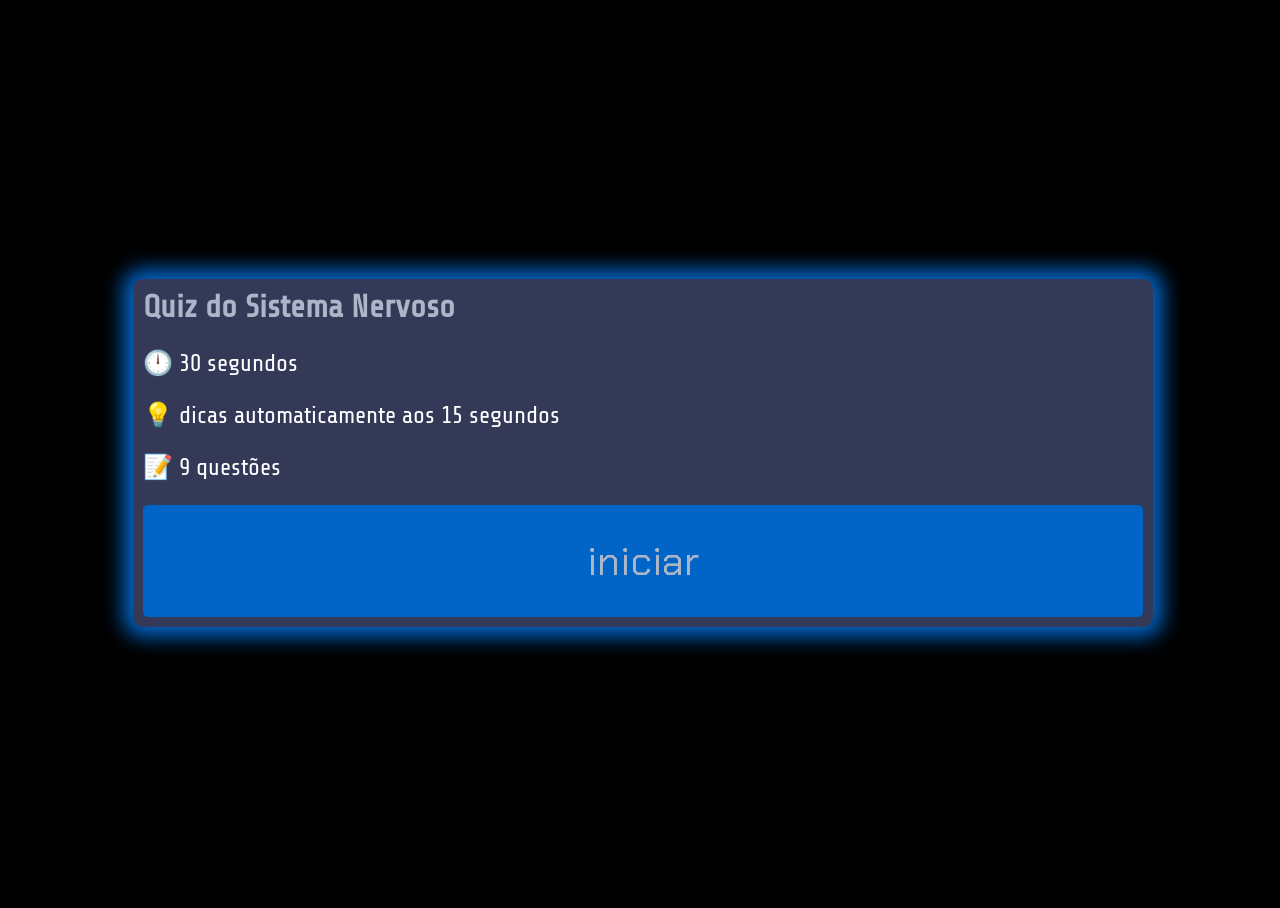
<file: index.html>
<!DOCTYPE html>
<html lang="pt-br">
<!--nao mexe em nada!!!-->
<head>
  <meta charset="UTF-8">
  <meta name="viewport" content="width=device-width, initial-scale=1">
  <link rel="stylesheet" href="style.css">
  <title>Quiz</title>
</head>
<!--a partir daqui, vc vai pegar as tags para estilizar-->
<body>
  <header id="inicio">
    <h1>Quiz do Sistema Nervoso</h1>
    <p class="pi">&#128347 30 segundos</p>
    <p class="pi">&#128161 dicas automaticamente aos 15 segundos</p>
    <p class="pi">&#128221 9 questões</p>
    <button type="submit" id="iniciar" onclick="iniciar()">iniciar</button>
  </header>
  <main id="princ"><!--estrutura principal, onde vai se concentrar tudo.-->
  <h1>Quiz &#129504</h1>
  <span id="alinhar">
    <span id="quest">questão</span>
    <span id="tempo">30</span>
  </span>
  <section><!-- área onde vai ficar a pergunta e as respostas -->
    <h2 id="pergunta">Sua Pergunta aqui</h2>
    <!--area da dica-->
    <div id="dica">
      minha dica
    </div>
    <!--botões-->
    <button type="button" class="botao" onclick="checar_resposta(0)">opc</button>
    <button type="button" class="botao" onclick="checar_resposta(1)">opc</button>
    <button class="botao" type="button" onclick="checar_resposta(2)">opc</button>
    <div id="msg" style="display: none; font-size: 22px; font-weight: bold; text-align: center; margin-top: 20px; padding: 12px; border-radius: 8px;"></div>
  </section>
  </main>
  
  <!-- a partir daqui, não tem mais tags estilizáveis-->
  <script src="script.js"></script>
</body>

</html>
</file>
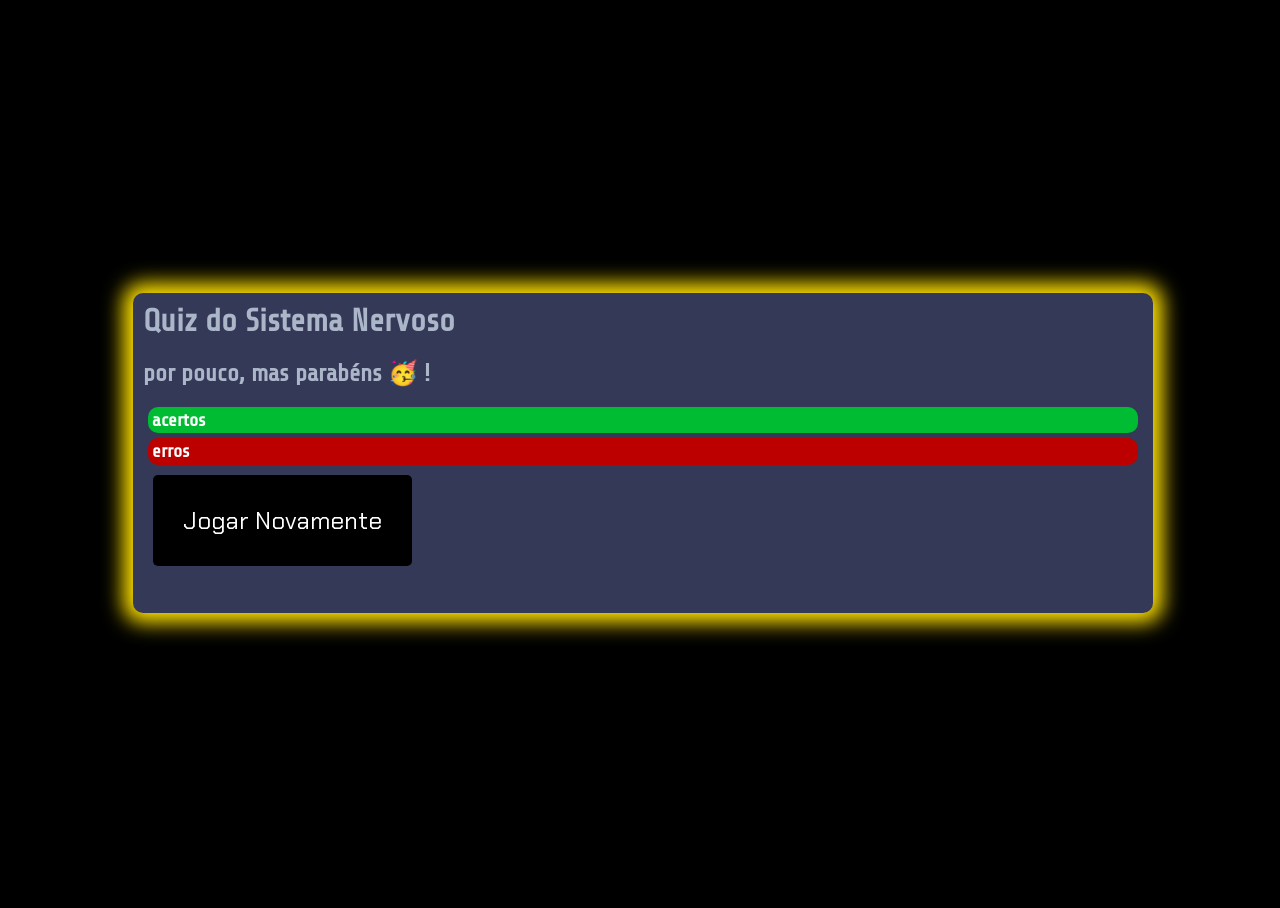
<file: fim.html>
<!DOCTYPE html>
<html lang="pt-br">
<!--pagina wue mostra os erros e acertos-->
<head>
  <meta charset="UTF-8">
  <meta name="viewport" content="width=device-width, initial-scale=1">
  <link rel="stylesheet" href="style.css">
  <title>Quiz</title>
</head>

<body>
  <main id="main">
    <h1>Quiz do Sistema Nervoso</h1>
    <section>
      <h2 id="hd">Parabéns 🥳, você terminou!!!</h2>
      <div id="certo">
        <h3>acertos</h3>
        <p id="acertos">0</p>
      </div>
      <div id="errado">
        <h3>erros</h3>
        <p id="erros">0</p>
      </div>
    </section>
    <button type="submit" onclick="voltar()">Jogar Novamente</button>
  </main>
  <script src="fim.js"></script>
</body>

</html>
</file>
<file: style.css>
@import url('https://fonts.googleapis.com/css2?family=Share+Tech&display=swap');

@import url('https://fonts.googleapis.com/css2?family=Chakra+Petch:ital,wght@0,300;0,400;0,500;0,600;0,700;1,300;1,400;1,500;1,600;1,700&display=swap');

:root{
  --azul: #0065C6;
  --verde: #00EF2A;
  --vermelho: #E00044;
  --cinza: #ACB6C9;
  --fosco: #343958;
  --fshare: 'Share Tech';
  --fchakra: 'Chakra Petch';
}
*{
  border-style: none;
}
html, body{
  width: 100%;
  height: 100%;
}
body{
  background-color: black;
  min-height: 100vh;
  display: flex;
  align-items: center;
  justify-content: center;
  font-family: var(--fshare);
}
main, header{
  background-color: var(--fosco);
  color: var(--cinza);
  position: relative;
  padding: 10px;
  margin: 0px 10px 10px 0px;
  border-radius: 10px;
  box-shadow: 0px 0px 20px 10px var(--azul);
  min-width: 350px;
  width: 90vw;
  max-width: 1000px;
  min-height: 300px;
  max-height: 1000px;
  transition: 1s;
}
button{
  font-family: var(--fchakra);
  background-color: black;
  color: white;
  font-size: 1.5em;
  padding: 30px;
  margin: 10px;
  display: block;
  border-radius: 5px;
  transition: 1s;
}
button:hover{
  border-style: dashed;
  border-color: var(--azul);
}
h1{
  display: inline;
}
#tempo{
  background-color: var(--azul);
  font-size: 1.2em;
  margin: 10px;
  padding: 2px 5px ;
  border-radius: 3px;
  transition: 1s;
}
#quest{
  margin: 10px;
  font-size: 1.2em;
}
#alinhar{
  margin: 10px;
  position: absolute;
  top: 0;
  right: 0;
  display: flex;
  align-items: center;
}
#dica{
  background-color: black;
  border-style: solid;
  border-color: #FFE100;
  color: #FFE100;
  padding: 10px;
  border-radius: 10px;
}
#certo{
  padding: 1px 3px;
  background-color: #00BC32;
  color: white;
  border-radius: 10px;
  margin: 5px;
}
#errado{
  padding: 1px 3px;
  background-color: #BC0000;
  color: white;
  border-radius: 10px;
  margin: 5px;
}
#certo > h3, #errado > h3{
  margin: 1px;
}
#errado > p, #certo > p{
  font-size: 3em;
  font-weight: bold;
  margin: 1.5px;
}
.opc-e{
  color: var(--vermelho);
  border-style: solid;
  border-color: var(--vermelho);
}
.opc-c{
  color: var(--verde);
  border-style: solid;
  border-color: var(--verde);
}
.neutro{
  background-color: black;
}
.msg-c{
  background-color: black;
  border-style: solid;
  border-width: 3px;
  border-color: var(--verde);
  color: var(--verde);
}
.msg-e{
  background-color: black;
  border-style: solid;
  border-width: 3px;
  border-color: var(--vermelho);
  color: var(--vermelho);
}
.msg-t{
  background-color: black;
  border-style: solid;
  border-width: 3px;
  border-color: var(--vermelho);
  color: var(--vermelho);
}
.pi{
  color: white;
  font-size: 1.5em;
}
header > button{
  background-color: var(--azul);
  color: var(--cinza);
  width: 100%;
  padding: 30px;
  font-size: 2.5em;
  margin: auto;
}
</file>
